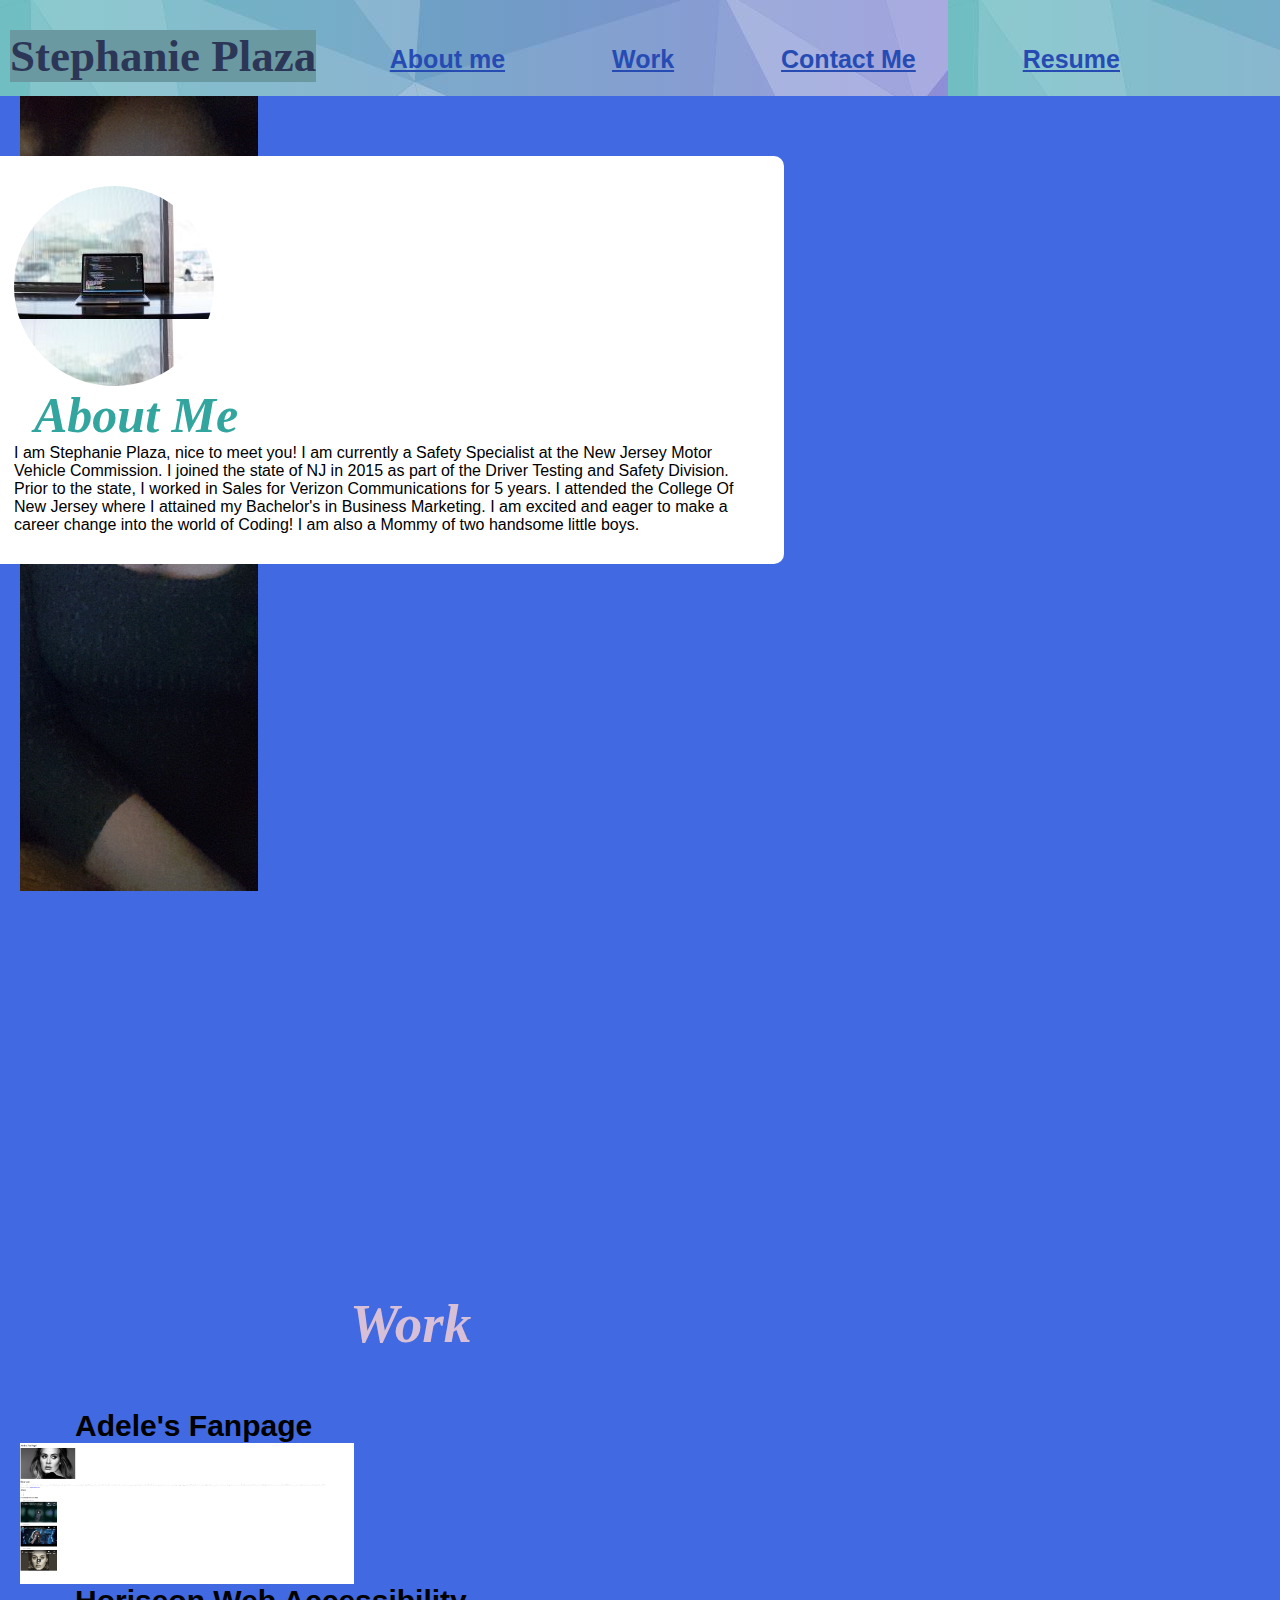
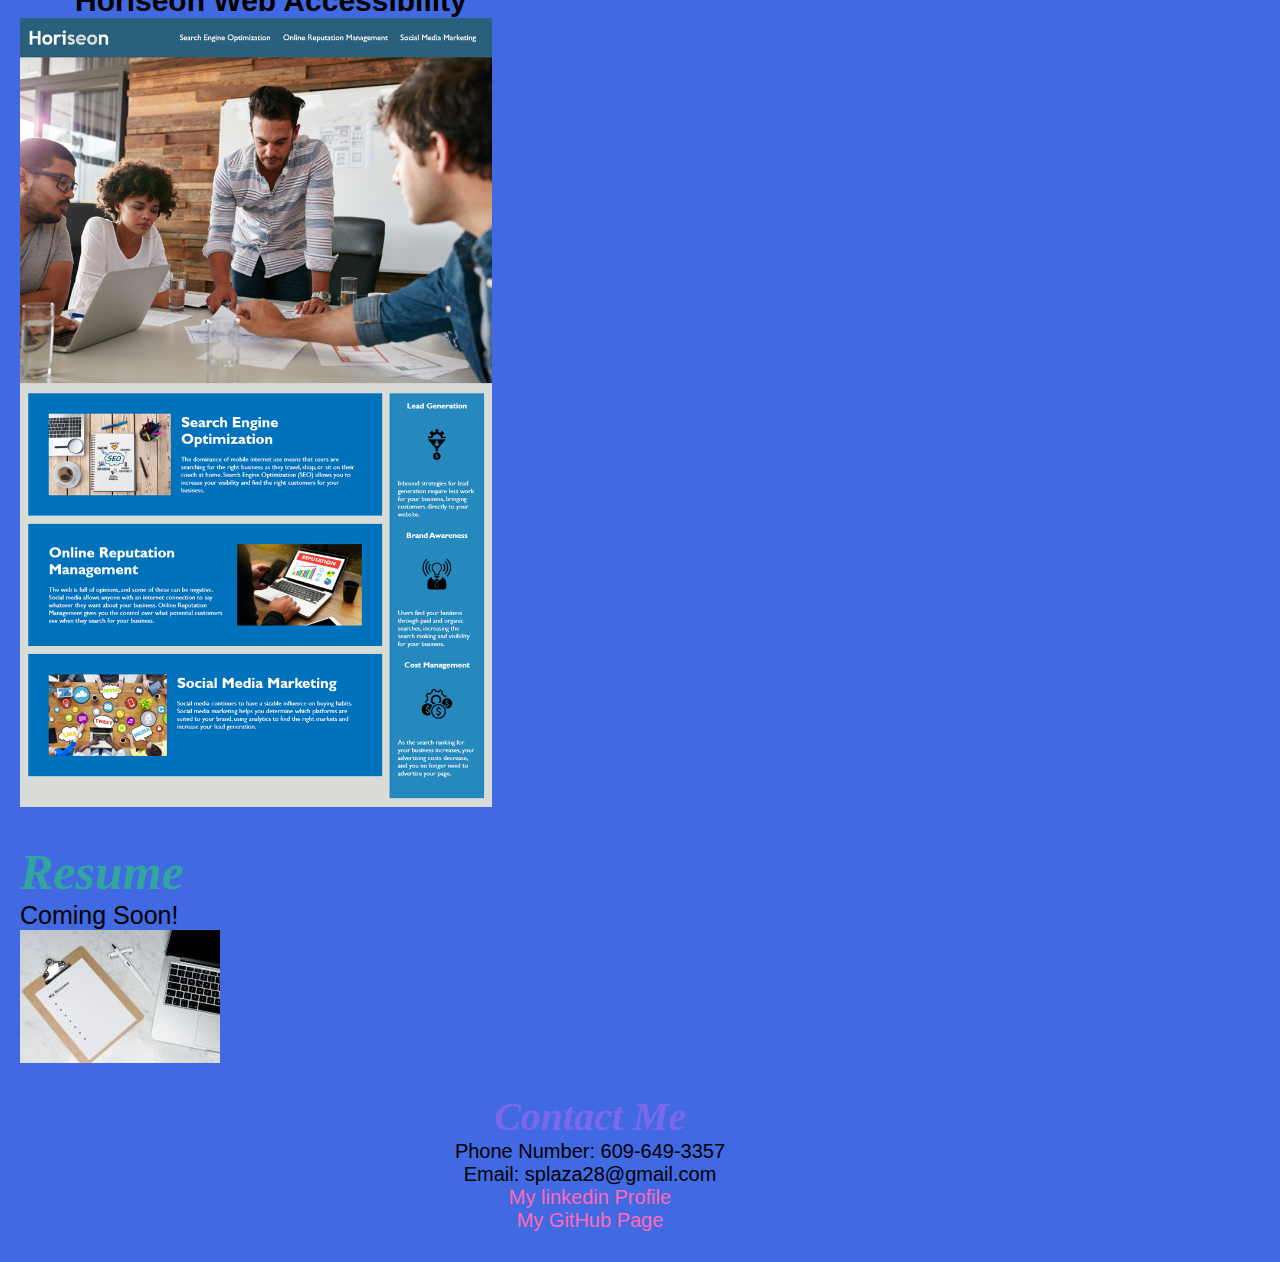
<file: index.html>
<!DOCTYPE html>
<html lang="en-us">

<head>
    <meta charset="UTF-8" />
    <meta name="viewport" content="width=device-width, initial-scale=1.0">
    <link rel="stylesheet" href="./assets/css/style.css">
    <title>Stephanie Plaza</title>
</head>

<body>
    <header>
        <h1><mark>Stephanie Plaza</mark></h1>

        <nav>
            <ul class="links">
              <li>
                <a href="#About Me">About me</a>
            </li>
              <li><a href="#Work">Work</a>
            </li>
            <li><a href="#Contact Me">Contact Me</a>
            </li>
            <li><a href="#Resume">Resume</a>
            </li>
            </ul>
            
        </nav>
          
    </header>
    
       <div id="contain">
           <div class="circle"></div>
           <h2 class="first"><a name="About Me"></a>About Me</h2>

             <p>
                I am Stephanie Plaza, nice to meet you! I am currently a Safety Specialist 
                at the New Jersey Motor Vehicle Commission. I joined the state of NJ in 2015 
                as part of the Driver Testing and Safety Division. Prior to the state, I worked in
                Sales for Verizon Communications for 5 years. I attended the College Of New Jersey 
                where I attained my Bachelor's in Business Marketing. I am excited and eager to make a career 
                change into the world of Coding! I am also a Mommy of two handsome little boys.
            </p>
            </div>
            <img src="./assets/images/stephanie.plaza.png" alt="This is my photo" class="container" width="600" height="600">
        </div>
        <br>
        
    <main >
        
        <section>
            
        <h2 class=second><a name="Work"></a>Work</h2>
        <br>
        <br>
        <br>
        <ul>
            
            <li>
                
                <h3>Adele's Fanpage</h3>
                <a href="./assets/projects/fanpage.html" target="_blank"><img src="./assets/images/adele.png" class="thumbnailA" alt="Adele's Fanpage"></a>
    
            </li>
            
            <br>
            <br>
            

            <li>
                <h3> Horiseon Web Accessibility</h3>
                <a href= "https://splaza28.github.io/Horiseon-Web-Accessibility/" target="_blank"><img src="./assets/images/horiseon.png" class="thumbnailB" alt="Horiseon Website"></a>
            </li>
        </ul>
    </section>    
    
</div>
<br>
<br>

<aside>
    <h2 class=fourth><a name="Resume"></a>Resume</h2>
    <p>Coming Soon!</p>
    <img src="./assets/images/resume.jpg" alt="picture of resume alongisde laptop and pen">
</aside>
    </main>
   
        
</body>

<br>
<br>
<br>

<footer>
    
        <h2 class=third><a name="Contact Me"></a>Contact Me</h2>
        <ul>
             <li>Phone Number: 609-649-3357</li>
     
             <li>Email: splaza28@gmail.com</li>
     
             <li> <a href= "https://www.linkedin.com/in/stephanie-plaza-abb5856a" target="_blank">My linkedin Profile</a></li>

             <li> <a href= "https://github.com/splaza28" target="_blank">My GitHub Page</a></li>
         </ul>
    
   
</footer>

</html>
</file>
<file: assets/css/style.css>
* {
    box-sizing: border-box;
    padding: 0;
    margin: 0;
    font-family: sans-serif;
}


body{
    background-color: royalblue;
    padding:0; 
    margin:0; 
    height:100%;
   
}

header {
    background-color: rgb(7, 36, 78);
    height: 1in;
    padding: 30px;
    padding-left: 10px;
    background-image: url(../images/pattern.jpg);
}

h1 mark { 
     color:rgb(44, 55, 87);
    background-color:rgb(107, 153, 161);
    font-size: 45px; 
    font-family:Cambria, Cochin, Georgia, Times, 'Times New Roman', serif;
    float: left;
   
}

header nav {
    margin-right: 30px;
    float: right;
    font-family:Arial, Helvetica, sans-serif;
    font-size: 25px;
    margin-top: 15px;
    
}

header nav ul{
    list-style-type: none;
    
}

header nav ul li {
    text-align: center;
    display: inline;
    margin-right: 100px;
    font-weight: bold;
      
}

a {
    color: rgb(38, 76, 180);    
}

img {
    width: auto;
    height: auto;
    object-fit: contain;
    float:left;
    padding-left: 20px;
    
}

#contain {
    position: absolute;
    top: 40%;
    left: 30%;
    transform: translate(-50%, -50%);
    width: 800px;
    padding: 30px;
    box-sizing: border-box;
    border-radius: 10px;
    background-color: white;
    
}

.circle{
    width:200px;
    height: 200px;
    background-image: url(../images/code.jpg);
    border-radius: 50%;

}
   
.container {
    display: block;
    margin-left: auto;
    margin-right: auto;
  }

.first,.fourth {
    color: rgb(51, 165, 159);
    font-family: initial;
    font-size: 50px;
    font-weight: bold;
    font-style: italic;
    margin-left: 20px;

}

main{
    margin-top: 400px;
    margin-right: 100px;
    float: right;
    
}

section ul{
    list-style-type: none;
    display: flex;
    flex-direction: row;
    flex-wrap: wrap;
    margin: 0;
    padding: 0;
       
}

.second{
    font-family:initial;
    font-size: 55px;
    font-weight: bold;
    font-style: italic;
    color: thistle;
    margin-left: 350px;
    text-decoration-style: wavy;
   
}


h3{
    font-size: 30px;
    margin-left: 75px;
    
}

.thumbnailA{
    width: 30%;
}

.thumbnailB{
    width:60%; 
}

/* image made larger hover effect for projects*/
.thumbnailA:hover, .thumbnailB:hover {
    width: 100%;
    height:100%;
}

.third{
    font-family:initial;
    font-size: 40px;
    font-weight: bold;
    font-style: italic;
    color: mediumslateblue;
}

aside p{
    font-size: 25px;
    margin-left: 20px;
   
}
footer{
    padding: 30px;
    clear: both;
    font-family: 'Trebuchet MS', 'Lucida Sans Unicode', 'Lucida Grande', 'Lucida Sans', Arial, sans-serif;
    text-align: center;
}

footer h2{
    text-align:center;
    margin-right: 100px; 
}

footer li {
    font-size: 20px;
    text-align:center;
    margin-right: 100px;
    list-style-type: none; 
}

footer a{
    color:hotpink;
    text-decoration: none;
}

/*MEDIA QUERIES FOR MOBILE*/

@media screen and (max-width: 600px){
    h1 mark {
        font-size:40px;
    }

    header {
        display:flex;
        flex-wrap: wrap;
        height: 1.5in;
        padding: 30px;
        padding-left: 25px;

    }
    
    img {
       width:35%;
       height:120%;
       padding-left:5px;
       padding-top: 130px;
        }

    header nav ul li{
              
         margin-right:15px;
         font-weight: bold;
         font-size: 15px; 
          
    }

    #contain {
        position:absolute;
        top:75%;
        left:65%; 
        width: auto;
        height:fit-content;
        font-size: 12px;
        border-radius: 100px;
         
    }
     
    .circle {
        width:auto; 
        background-repeat: no-repeat;  
    }

      section ul{
       flex-direction: column;
    }

    .thumbnailA{
  
        padding-right: 120px;
        padding-left: 130px;
        width:100%;
        margin-left: 175px;
        margin-bottom:25px;
        
    }

    .thumbnailB {
        width: 40%;
        margin-left: 300px;

    }

    h3{
          
          font-size:20px;
          margin-left: 275px;
          text-align: center;
       
      }
      
    
     .second{
        font-size: 40px;
        margin-right: 150px;
         
        }

     .third{
            font-size: 25px;
            margin-right: 50px;
        }

        .fourth, aside p, aside img{
            margin-left:325px;
            margin-bottom: 20px;
        }

        footer li {
            
            font-size: 15px;
            margin-left: 50px;
            list-style-type: none; 
        }
    

    }
</file>
